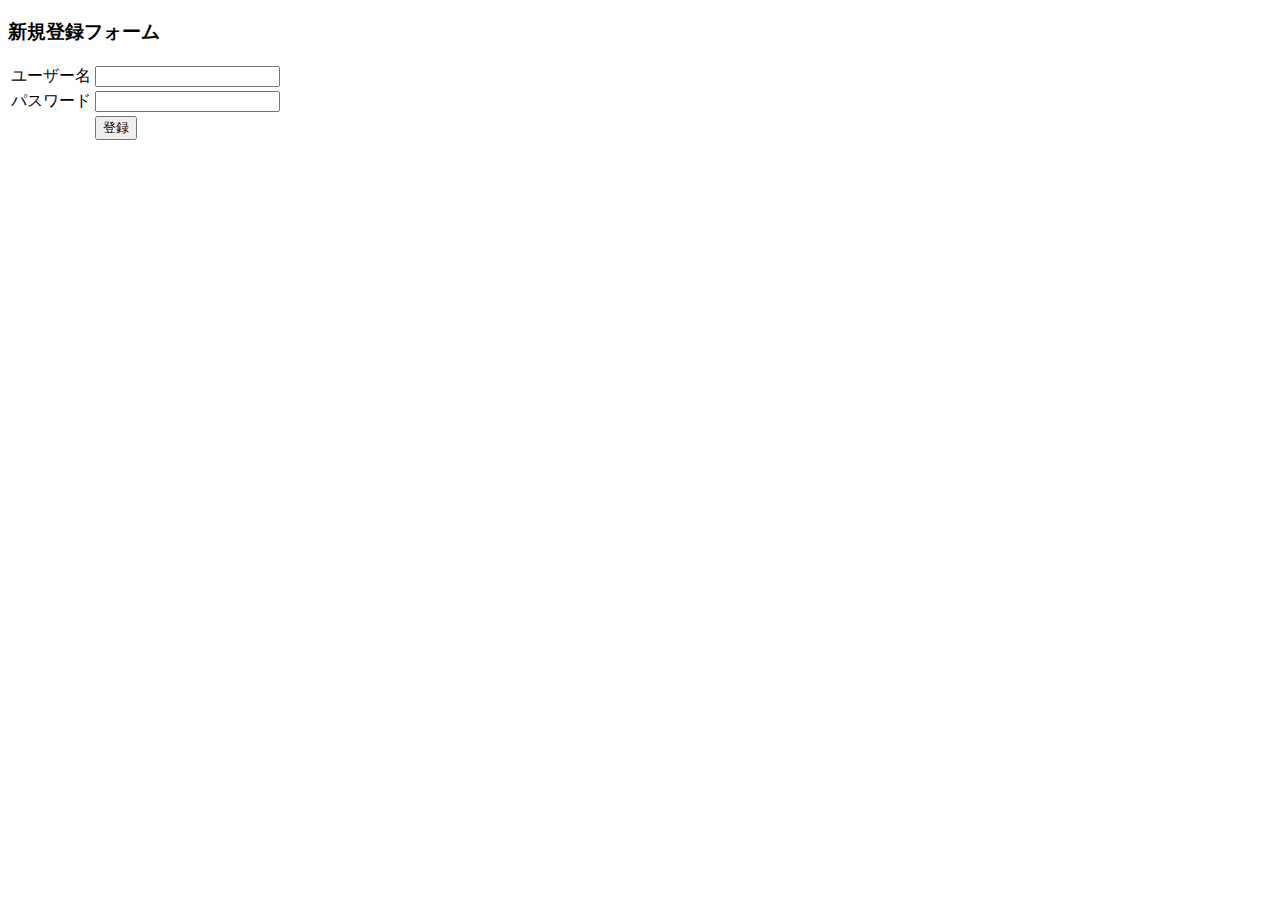
<file: src/main/resources/templates/accountRegisterForm.html>
<!DOCTYPE html>
<html lang="ja" xmlns:th="http://www.thymeleaf.org">
<head>
</head>
<body>
	<div>
		<h3>新規登録フォーム</h3>
		<form action="/register">
			<table>
				<tr>
					<td><label for="username">ユーザー名</label></td>
					<td><input type="text" name="userName"></input></td>
				</tr>
				<tr>
					<td><label for="password">パスワード</label></td>
					<td><input type="text" name="password"></input></td>
				</tr>
				<tr>
					<td>&nbsp;</td>
					<td><button type="submit">登録</button></td>
				</tr>
			</table>

		</form>
	</div>
</body>
</file>
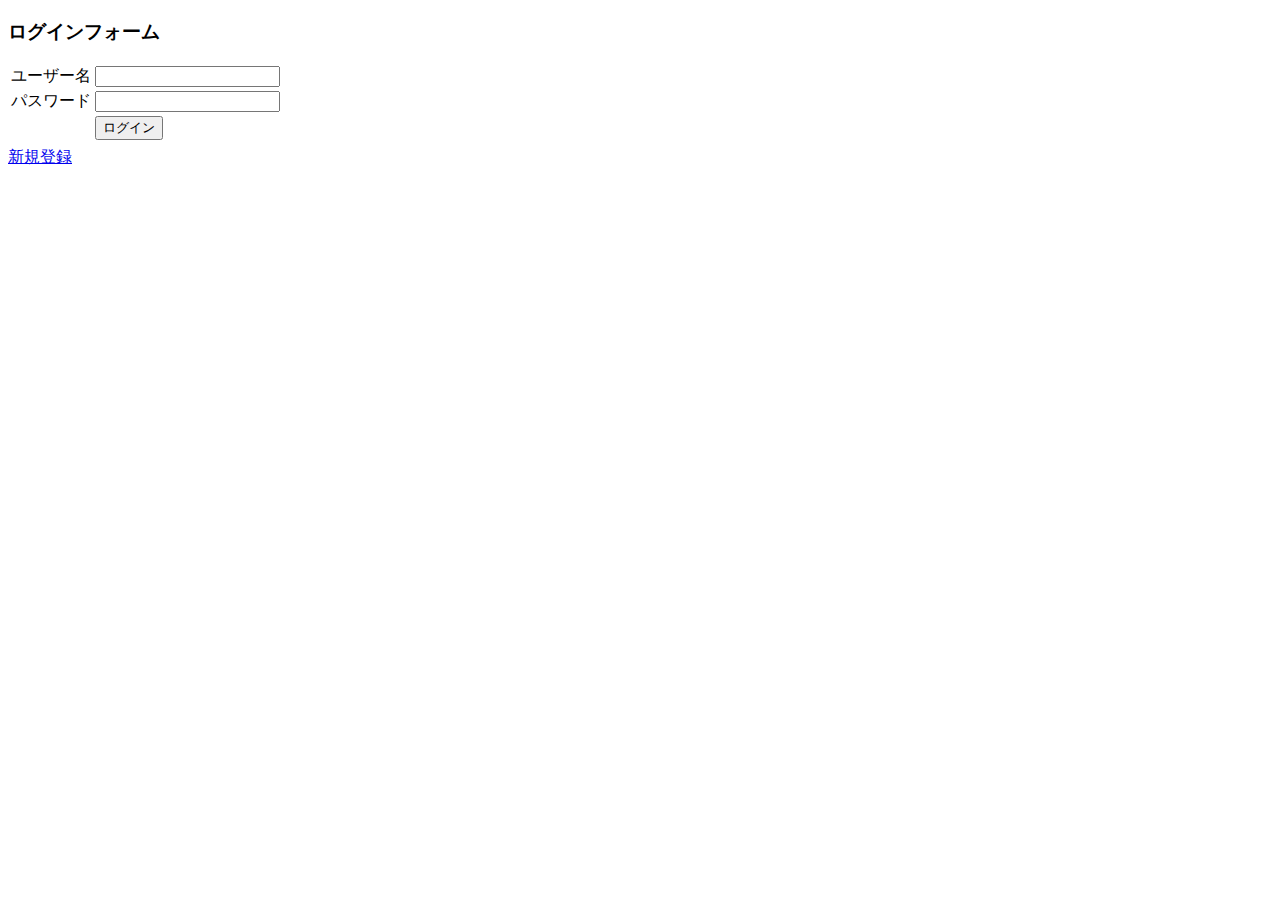
<file: src/main/resources/templates/loginForm.html>
<!DOCTYPE html>
<html lang="ja" xmlns:th="http://www.thymeleaf.org">
<head>
</head>
<body>
	<div>
		<h3>ログインフォーム</h3>
		<form action="/login">
			<table>
				<tr>
					<td><label for="username">ユーザー名</label></td>
					<td><input type="text" id="username" name="username"></td>
				</tr>
				<tr>
					<td><label for="password">パスワード</label></td>
					<td><input type="password" id="password" name="password"></td>
				</tr>
				<tr>
					<td>&nbsp;</td>
					<td><button>ログイン</button></td>
				</tr>
				<tr>
					<td>

					</td>
				</tr>
			</table>

		</form>
		<form method="get" name="form1" action="/accountRegister">
			<input type="hidden" name="user_name" value="名前">
		    <a href="javascript:form1.submit()">新規登録</a>
		</form>
	</div>
</body>
</file>
